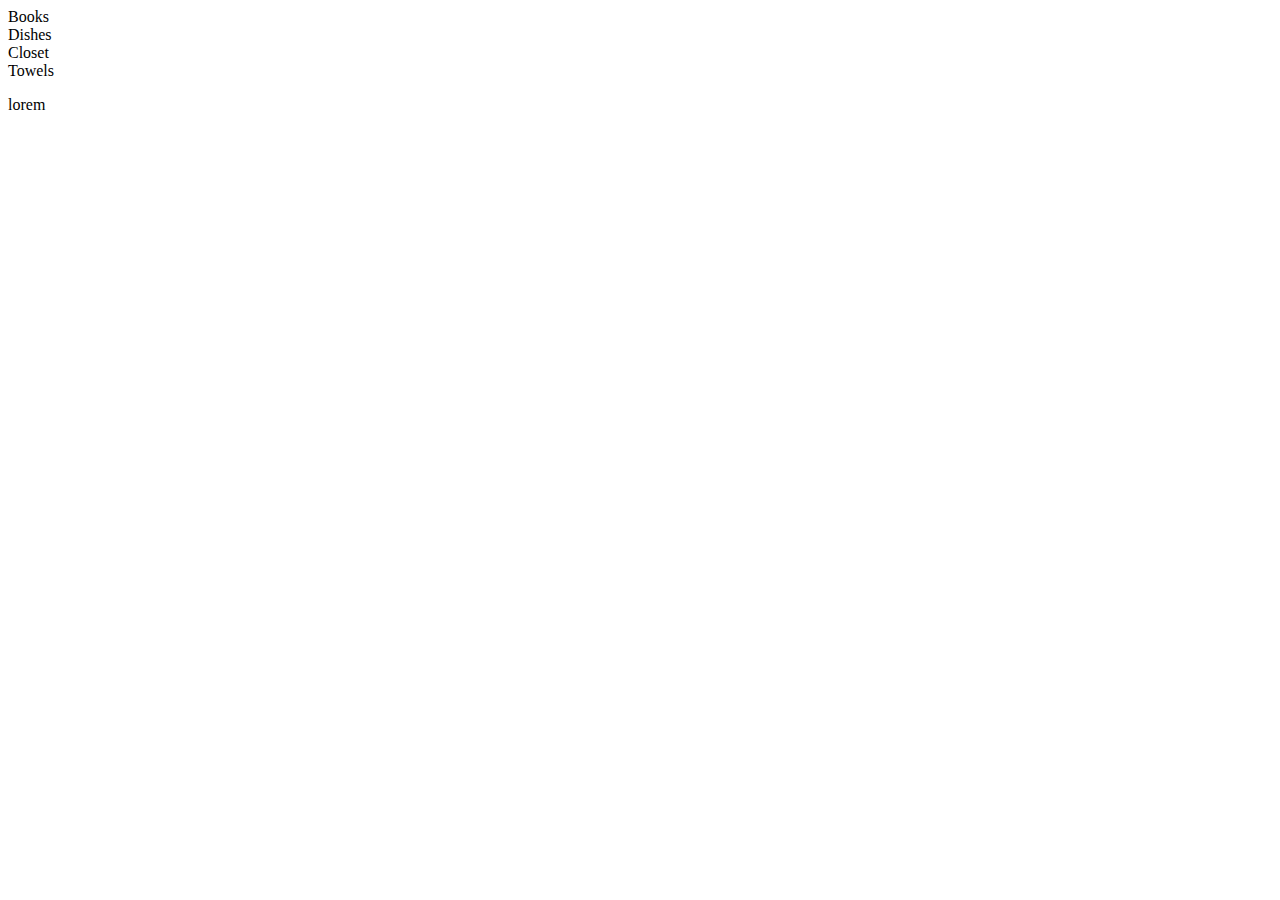
<file: m-favorite-things/css-basics/idex.html>
<!DOCTYPE html>
<html>
<head>
	<title>BOX MODEL</title>
	<link ref="stylesheet" href="css/style.css">
</head>
<body>
	<div id="livingRoom">
	<div id="box1" class= "box">Books</div>
	<div id="box2" class= "box">Dishes</div>
	<div id="box3" class= "box">Closet</div>
	<div id="box4" class= "box">Towels</div>

</body>

<p>lorem</p>

</html>
</file>
<file: m-favorite-things/css-basics/css/style.css>
#livingRoom {

	background: grey;
	width: 800px;
	height: 800px;
}
.box {

	background-color: red;
	width:  100px;
	height: 100px;
}
#box1 {

	position: absolute; 
	height: 100px
	background: red;
}
#box2 {

	float: right; /*get everything away from right*/ 
	background: green;

}
#box3 {

	width:  100px;
	height: 100px;
	margin: 100px;
}	
#box4 {

	width:  100px;
	height: 100px;
	margin: 100px;
}
</file>
